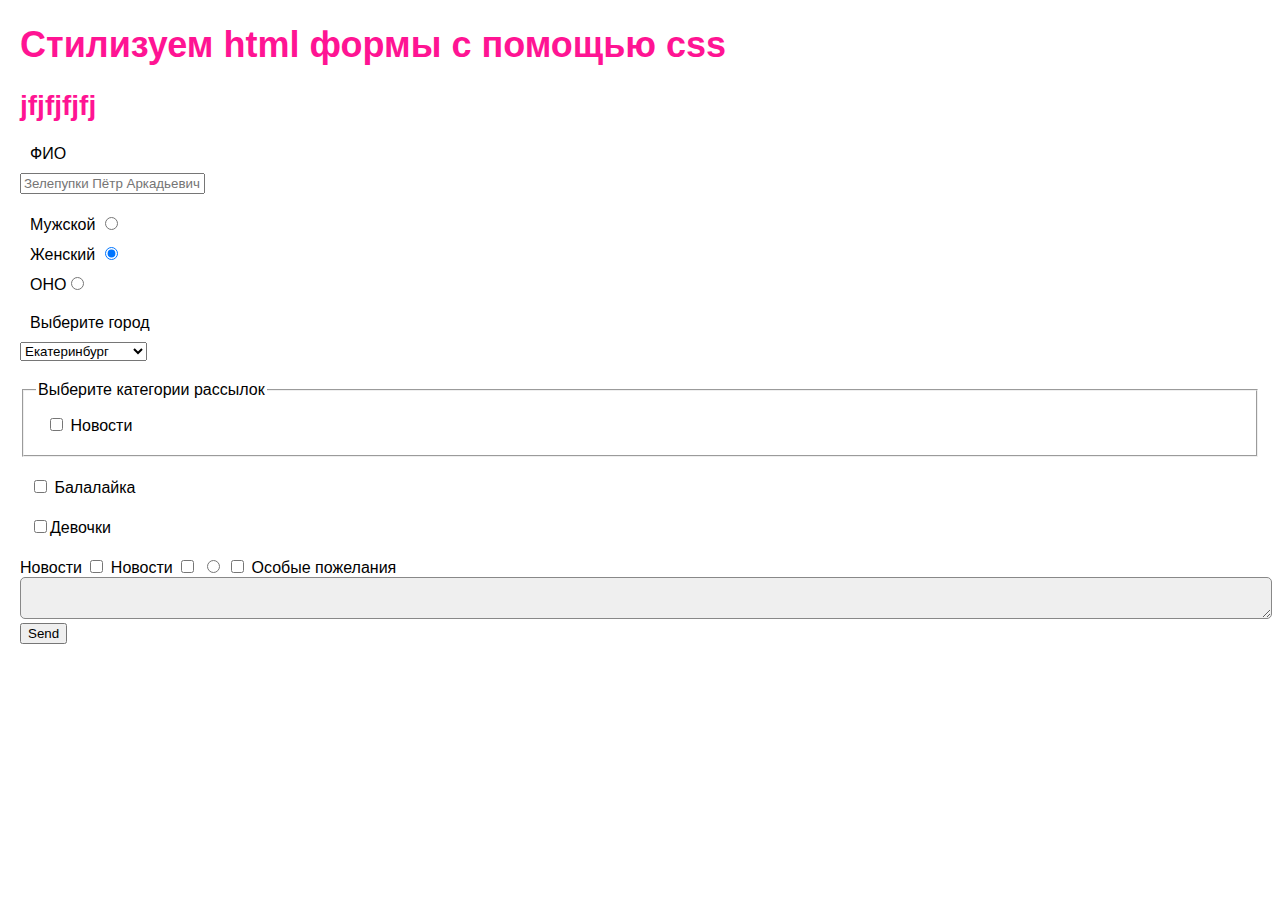
<file: index.html>
<!DOCTYPE html>
<html lang="en">
<head>
    <meta charset="UTF-8">
    <link rel="stylesheet" href="css/style.css">
    <title>HTML-формы</title>
</head>

<body>
    <h1>Стилизуем html формы с помощью css</h1>
    <h2>jfjfjfjfj</h2>
    <form method="post">
        <div class="form-row">
            <label for="fio">ФИО</label>
            <input id="fio" type="text" placeholder="Зелепупки Пётр Аркадьевич" name="fio">
        </div>
        <div class="form-row">
            <label>
                Мужской
                <input type="radio" name="sex" value="0">
            </label>

            <label>
                Женский <input type="radio" name="sex" value="1" checked>
            </label>
                    <label>
                ОНО<input type="radio" name="sex" value="2">
            </label>

        </div>
        <div class="form-row">
            <label for="city">Выберите город</label>
            <select name="city" id="city">
                <option value="1">Санкт-Петербург</option>
                <option value="1">Москва</option>
                <option value="1" selected>Екатеринбург</option>

            </select>
        </div>
        <div class="form-row">
            <fieldset>
                <legend>Выберите категории рассылок</legend>
                <ul>
                    <li>
                        <label>
                                    <input type="checkbox" name="sections[]"> Новости
                                </label>
                </div>
                <div class="form-row">
                                               <label>
                                <input type="checkbox" name="sections[]"> Балалайка
                            </label>

                </div>
                <div class="form-row">
                    <label>
                        <input type="checkbox" name="sections[]">Девочки</label> </div>
        </form>
    </ul>


            </fieldset>


             </label> Новости <input type="checkbox" name="sections[]"> Новости </label>

             <input type="checkbox" name="sections[]">
         </div>

        <input type="radio">
            <input type="checkbox">

        <label for="comment">Особые пожелания</label>
        <textarea name="comment" id="comment"></textarea>

        <input type="submit" value="Send">
    </form>
</body>
</html>
</file>
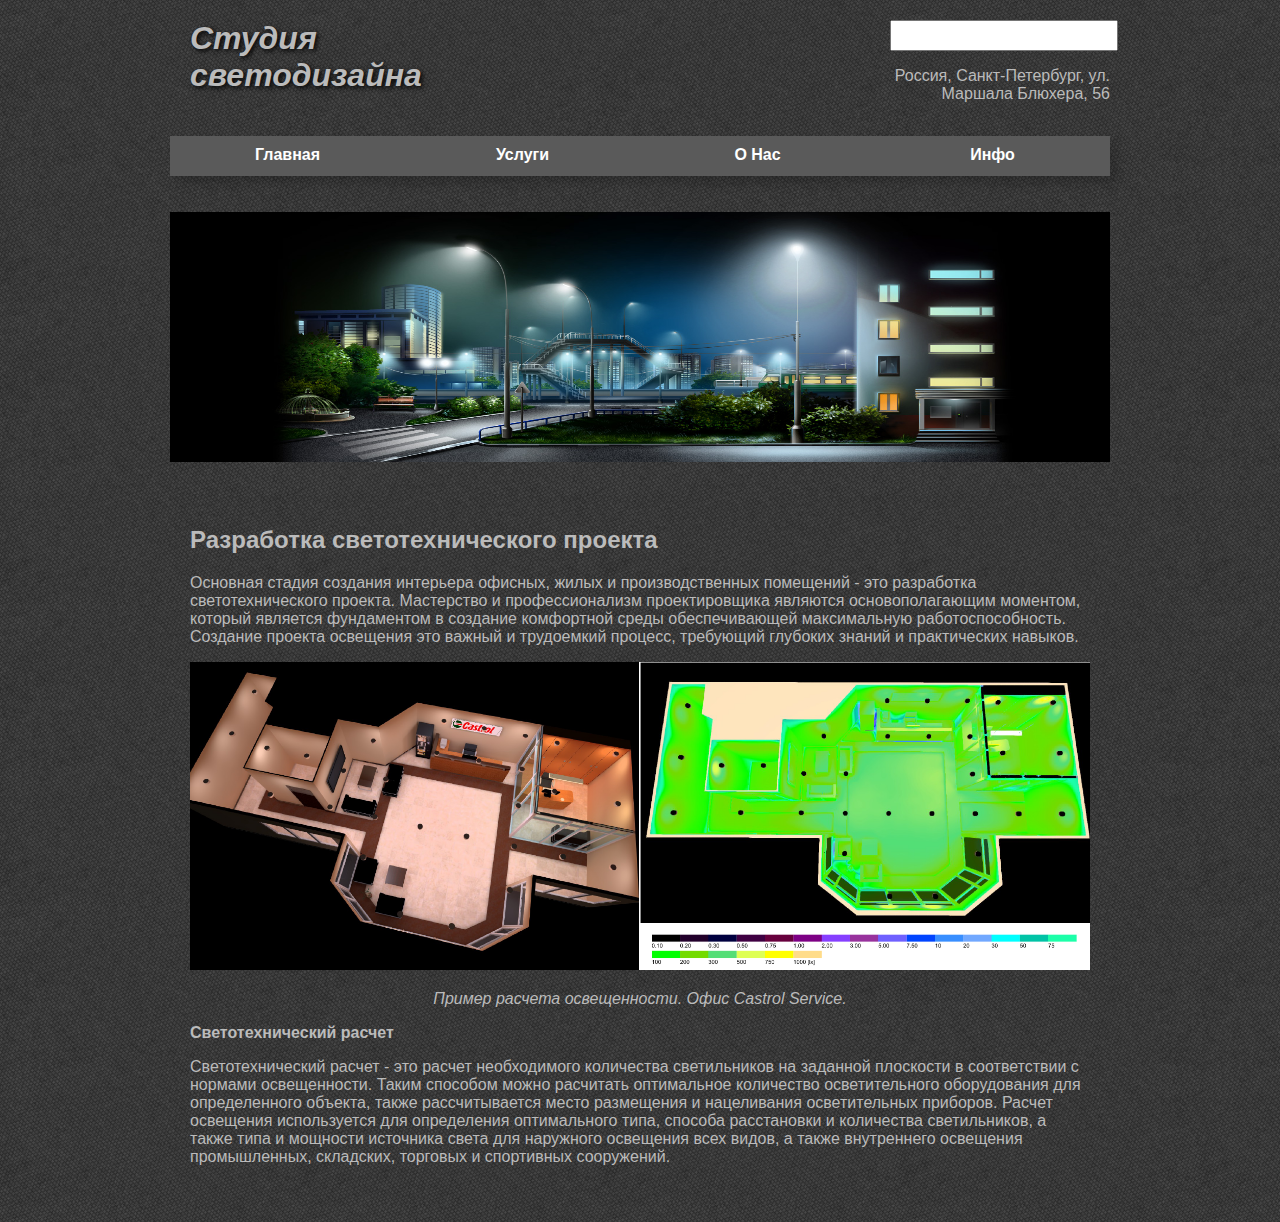
<file: DZ 1 2/index.html>
<!DOCTYPE html>
<html lang="ru">
   <head>
        <meta charset="UTF-8">
       <link rel="stylesheet" href="styles/styles2.css">
    <title>Проектирование освещения</title>

   </head>
   <body>
   <div class="container">
   <header>
           <div class="row">
               <div class="name col-3"><a href="index.html">Студия<br>светодизайна</a></div>
               <div class="search col-3 offset-6">
                   <input type="search">
                   <p>Россия, Санкт-Петербург, ул. Маршала Блюхера, 56</p>
               </div>
           </div>
   </header>
            <div class="row">
                <nav>
				<ul class="menu col-12">
                    <li><a href="index.html">Главная</a></li>
                    <li><a href="uslugi.html">Услуги</a>
                        <ul class="submenu">
                            <li><a href="uslugi.html">Что мы можем</a></li>
                            <li><a href="form.html">Заказать расчет</a></li>
                            <li><a href="oplata.html">Оплата и доставка</a></li>
                        </ul>
                    </li>
                    <li><a href="">О Нас</a>
                        <ul class="submenu">
                            <li><a href="">Наши работы</a></li>
                            <li><a href="obr_sv.html">Обратная связь</a></li>
                            <li><a href="contacts.html">Контакты</a></li>
                        </ul>
                    </li>
                    <li><a href="contacts.html">Инфо</a>
                        <ul class="submenu">
                            <li><a href="">Производители</a></li>
                            <li><a href="">Полезная информация</a></li>
                        </ul>
                    </li>
                <!-- <table class="menu col-12">
                    <tr>
                        <th><a href="index.html">Главная</a></th>
                        <th><a href="uslugi.html">Услуги</a></th>
                        <th><a href="form.html">Заказать расчет</a></th>
                        <th><a href="contacts.html">Контакты</a></th>
                    </tr>
                </table> -->
                </ul>
                </nav>
            </div>
            <div class="row">
                <div class="banner col-12">
                    <img src="Images/bg-5.jpg">
                    </div>
                </div>
            <div class="row">

                <div class="text col-12">
                    <h2>Разработка светотехнического проекта</h2>
                    <p>
                        Основная стадия создания интерьера офисных, жилых и производственных помещений - это разработка светотехнического проекта.
                        Мастерство и профессионализм проектировщика являются основополагающим моментом, который является фундаментом в создание
                        комфортной среды обеспечивающей максимальную работоспособность. Создание проекта освещения это важный и трудоемкий процесс,
                        требующий глубоких знаний и практических навыков. </p>

                    <img src="Images/Пример.png" alt="Example" width="100%">

                    <p align="center"><i>Пример расчета освещенности.
                        Офис Castrol Service.</i></p>

                    <p><b>Светотехнический расчет</b></p>

                    <p>Светотехнический расчет - это расчет необходимого количества светильников на заданной плоскости в соответствии с нормами
                        освещенности. Таким способом можно расчитать оптимальное количество осветительного оборудования для определенного объекта,
                        также рассчитывается место размещения и нацеливания осветительных приборов.
                        Расчет освещения используется для определения оптимального типа, способа расстановки и количества светильников, а также типа
                        и мощности источника света для наружного освещения всех видов, а также внутреннего освещения промышленных, складских, торговых
                        и спортивных сооружений.</p>
                </div>
            </div>
        </div>
    </body>
</html>
</file>
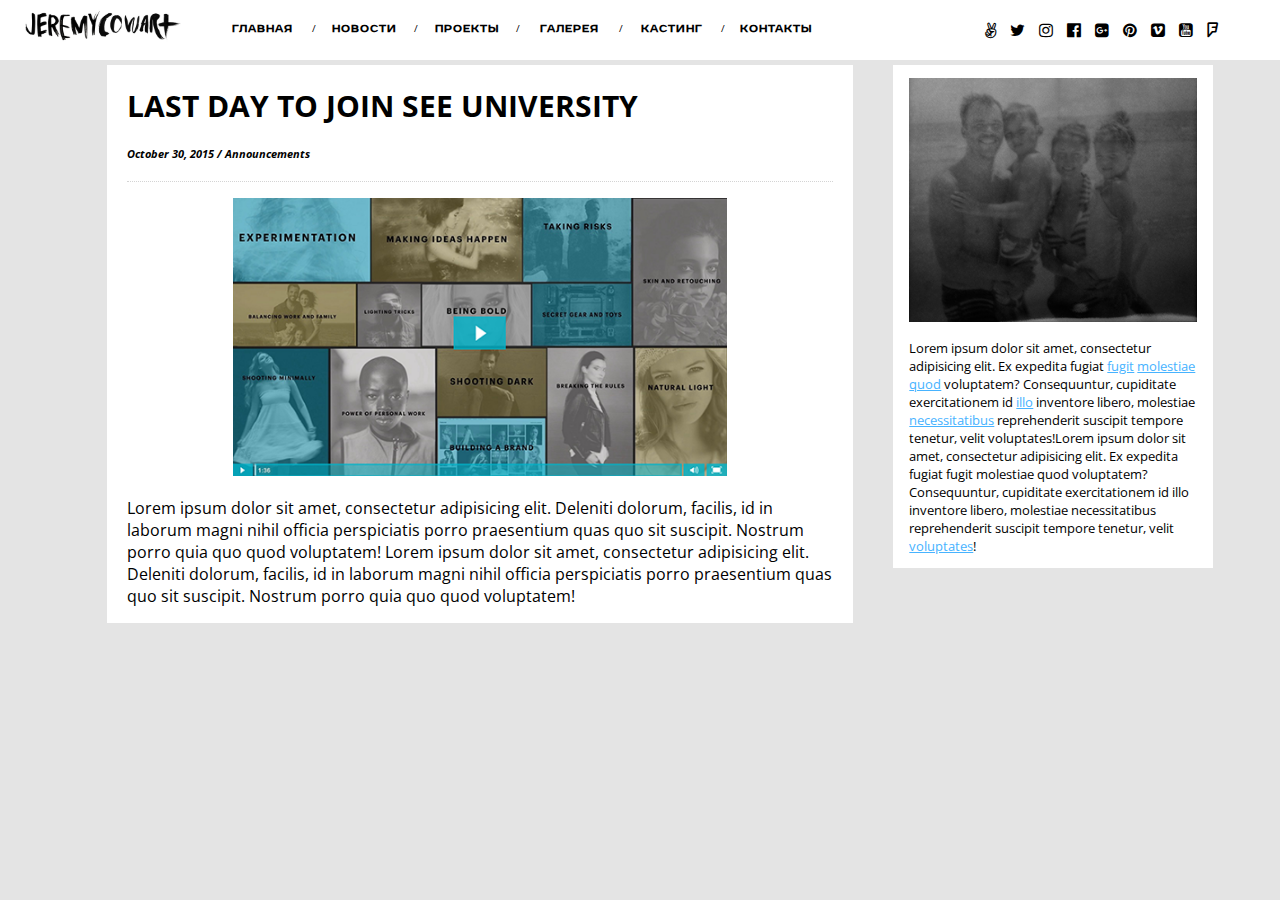
<file: Контроха/index.html>
<!DOCTYPE html>
<html lang="en">
<head>
    <meta charset="UTF-8">
    <link rel="stylesheet" href="styles/style.css">
    <title>Новости</title>
</head>
<body>
    <div class="container">
        <header>
            <div class="row">
                <div class="logo col-2">
                    <img src="img/cowart.jpg">
                </div>
                <nav>

                    <ul class="menu col-6">
                        <li><a href="">Главная</a></li>
                        <li><a href="">Новости</a></li>
                        <li><a href="">Проекты</a></li>
                        <li><a href="">Галерея</a></li>
                        <li><a href="">Кастинг</a></li>
                        <li><a href="">Контакты</a></li>
                    </ul>

                </nav>
            <div class="icons col-3">
                <a href=""><i class="fa fa-angellist"></i></a>
                <a href=""><i class="fa fa-twitter"></i></a>
                <a href=""><i class="fa fa-instagram"></i></a>
                <a href=""><i class="fa fa-facebook-official"></i></a>
                <a href=""><i class="fa fa-google-plus-square"></i></a>
                <a href=""><i class="fa fa-pinterest"></i></a>
                <a href=""><i class="fa fa-vimeo-square"></i></a>
                <a href=""><i class="fa fa-youtube-square"></i></a>
                <a href=""><i class="fa fa-foursquare"></i></a>
            </div>
            </div>
        </header>
        <div class="row">
            <div class="text col-7 offset-1">
                <h1>LAST DAY TO JOIN SEE UNIVERSITY</h1>
                <h6>October 30, 2015 / Announcements</h6>
                <p class="center">
                    <img src="img/6A0ieupvyJcW8EpodL_tkux2Ex2zn7Dd96jMsMrxcR0.png">
                </p>

                    Lorem ipsum dolor sit amet, consectetur adipisicing elit. Deleniti dolorum,
                    facilis, id in laborum magni nihil officia perspiciatis porro 
                    praesentium quas quo sit suscipit. Nostrum porro quia quo quod 
                    voluptatem! Lorem ipsum dolor sit amet, consectetur adipisicing elit. Deleniti dolorum,
                    facilis, id in laborum magni nihil officia perspiciatis porro
                    praesentium quas quo sit suscipit. Nostrum porro quia quo quod
                    voluptatem!
                </p>
                </div>
            <div class="sidebar col-3">
                <p>
                    <img src="img/art.jpg" alt="Какие-то люди">
                </p>
                <p>Lorem ipsum dolor sit amet, consectetur adipisicing elit.
                    Ex expedita fugiat <a href="">fugit</a> <a href="">molestiae</a> <a href="">quod</a> voluptatem?
                    Consequuntur, cupiditate exercitationem id <a href="">illo</a> inventore
                    libero, molestiae <a href="">necessitatibus</a> reprehenderit suscipit
                    tempore tenetur, velit voluptates!Lorem ipsum dolor sit amet, consectetur adipisicing elit.
                    Ex expedita fugiat fugit molestiae quod voluptatem?
                    Consequuntur, cupiditate exercitationem id illo inventore
                    libero, molestiae necessitatibus reprehenderit suscipit
                    tempore tenetur, velit <a href="">voluptates</a>!</p>

            </div>
        </div>
    </div>
</body>

</html>
</file>
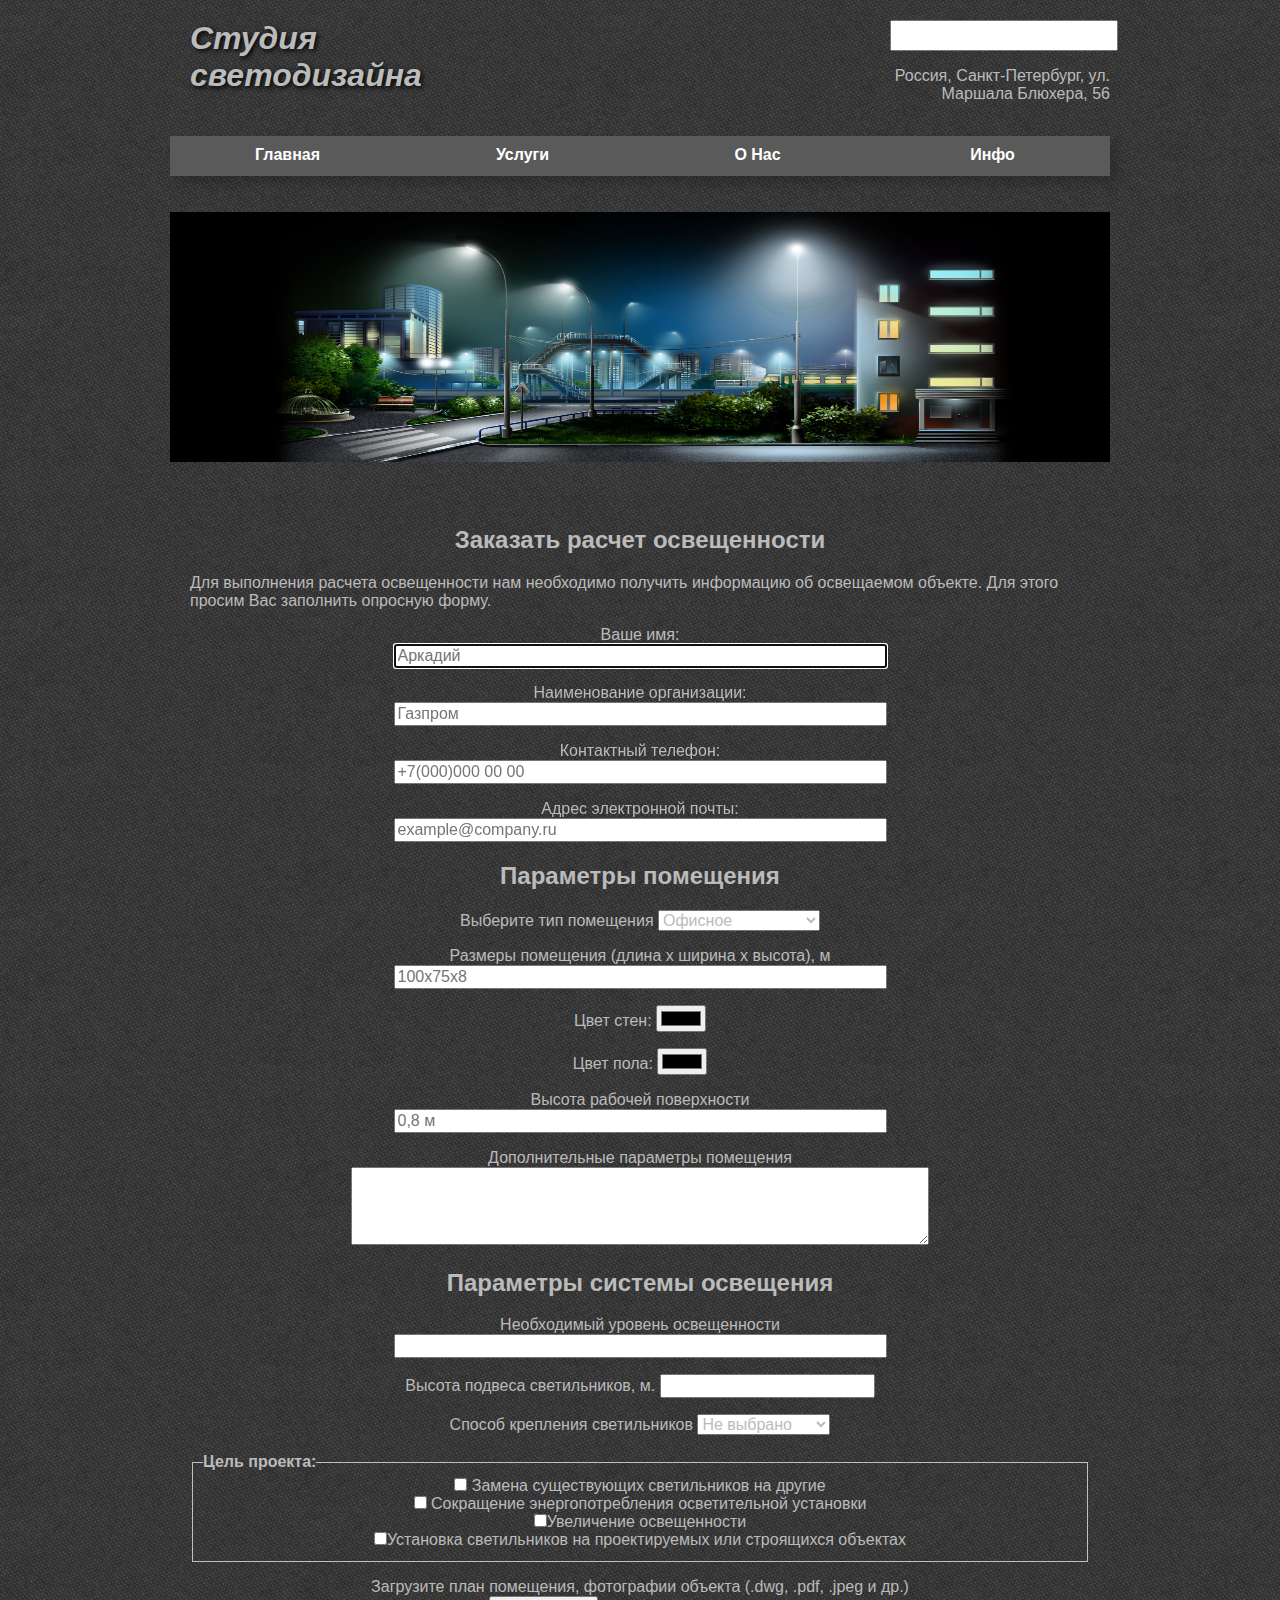
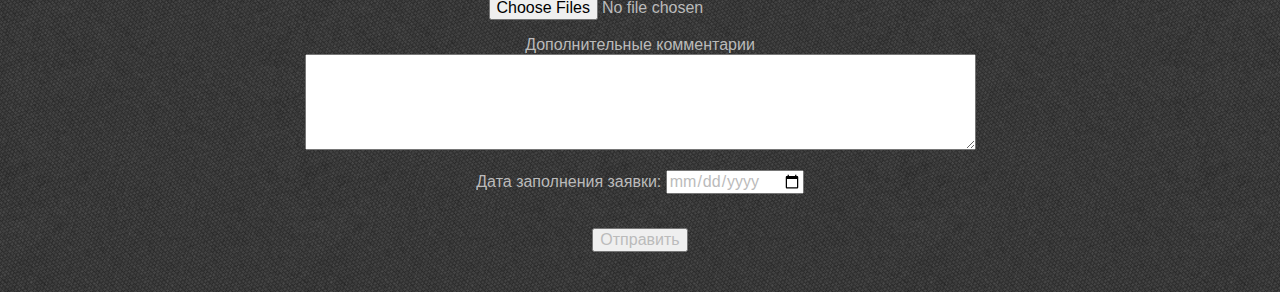
<file: DZ 1 2/form.html>
<!DOCTYPE html>
<html lang="ru">
<head>
    <meta charset="UTF-8">
    <link rel="stylesheet" href="styles/styles2.css">
    <title>Заказать расчет</title>

</head>
<body>
<div class="container">
    <header>
        <div class="row">
            <div class="name col-3"><a href="index.html">Студия<br>светодизайна</a></div>
            <div class="search col-3 offset-6">
                <input type="search">
                <p>Россия, Санкт-Петербург, ул. Маршала Блюхера, 56</p>
            </div>
        </div>
    </header>
    <div class="row">
        <nav>
            <ul class="menu col-12">
                <li><a href="index.html">Главная</a></li>
                <li><a href="uslugi.html">Услуги</a>
                    <ul class="submenu">
                        <li><a href="uslugi.html">Что мы можем</a></li>
                        <li><a href="form.html">Заказать расчет</a></li>
                        <li><a href="oplata.html">Оплата и доставка</a></li>
                    </ul>
                </li>
                <li><a href="">О Нас</a>
                    <ul class="submenu">
                        <li><a href="">Наши работы</a></li>
                        <li><a href="obr_sv.html">Обратная связь</a></li>
                        <li><a href="contacts.html">Контакты</a></li>
                    </ul>
                </li>
                <li><a href="contacts.html">Инфо</a>
                    <ul class="submenu">
                        <li><a href="">Производители</a></li>
                        <li><a href="">Полезная информация</a></li>
                    </ul>
                </li>
                <!-- <table class="menu col-12">
                    <tr>
                        <th><a href="index.html">Главная</a></th>
                        <th><a href="uslugi.html">Услуги</a></th>
                        <th><a href="form.html">Заказать расчет</a></th>
                        <th><a href="contacts.html">Контакты</a></th>
                    </tr>
                </table> -->
            </ul>
        </nav>
    </div>
    <div class="row">
        <div class="banner col-12">
            <img src="Images/bg-5.jpg">
        </div>
    </div>
        <div class="row">

            <div class="text col-12">
                <h2 align="center">Заказать расчет освещенности</h2>
                <p>Для выполнения расчета освещенности нам необходимо получить информацию об освещаемом объекте. Для этого просим Вас
                    заполнить опросную форму.</p>
                <form method="post">
                    <div align="center">
                        <p>Ваше имя:<br>
                            <input type="text" placeholder="Аркадий" size="50" autofocus> </p>

                        <p>Наименование организации:<br>
                            <input type="text" placeholder="Газпром" size="50"> </p>

                        <p>Контактный телефон:<br>
                            <input type="text" placeholder="+7(000)000 00 00" size="50"> </p>

                        <p>Адрес электронной почты:<br>
                            <input type="email" placeholder="example@company.ru" size="50"> </p>
                    </div>
                    <div align="center">
                        <h2>Параметры помещения</h2>
                        <label for="box">Выберите тип помещения</label>
                        <select name="box" id="box">
                            <option value="1" selected>Офисное</option>
                            <option value="2">Торговое</option>
                            <option value="3">Производственное</option>
                            <option value="4">Жилое</option>
                            <option value="5">Спортивное</option>
                            <option value="6">Складское</option>
                        </select>
                    </div>
                    <div align="center">
                        <p>Размеры помещения (длина х ширина х высота), м<br>
                            <input type="text" placeholder="100х75х8" size="50"> </p>
                        <p>Цвет стен:
                        <input type="color"></p>
                        <p>Цвет пола:
                        <input type="color"></p>
                        <p>Высота рабочей поверхности<br>
                            <input type="text" placeholder="0,8 м" size="50"> </p>
                        <p>Дополнительные параметры помещения<br>
                            <textarea name="comment" cols="60" rows="4"></textarea><br>
                        <h2>Параметры системы освещения</h2>
                        <p>Необходимый уровень освещенности<br>
                            <input type="text" size="50"> </p>
                        <p>Высота подвеса светильников, м.
                            <input type="number"> </p>
                        <label for="kak">Способ крепления светильников</label>
                        <select name="kak" id="kak">
                            <option value="0" disabled selected>Не выбрано</option>
                            <option value="1" >Встраиваемый</option>
                            <option value="2">Накладной</option>
                            <option value="3">Подвесной</option>
                            <option value="4">Консольный</option>
                            <option value="5">Настенный</option>
                            <option value="6">Трековый</option>
                            <option value="6">Напольный</option>
                        </select>
                    </div><br>
                    <div align="center">

                       <fieldset> <legend><b>Цель проекта:</b></legend>
                        <label>
                            <input type="checkbox" name="sections[]"> Замена существующих светильников на другие
                        </label><br>
                        <label>
                            <input type="checkbox" name="sections[]"> Сокращение энергопотребления осветительной установки
                        </label><br>
                        <label>
                            <input type="checkbox" name="sections[]">Увеличение освещенности
                        </label><br>
                        <label>
                            <input type="checkbox" name="sections[]">Установка светильников на проектируемых или строящихся объектах
                        </label><br></fieldset>
                    </div>
                    <div align="center">
                        <p>Загрузите план помещения, фотографии объекта (.dwg, .pdf, .jpeg и др.)<br>
                            <input type="file" multiple>
                        </p>

                    </div>
                    <div align="center">
                        <p>Дополнительные комментарии<br>
                            <textarea name="comment" cols="70" rows="5"></textarea></p>
                        <p>Дата заполнения заявки:
                        <input type="date"></p><br>
                        <input type="submit" value="Отправить">
                    </div>
                </form>
            </div>
        </div>
    </div>
    </body>
</html>
</file>
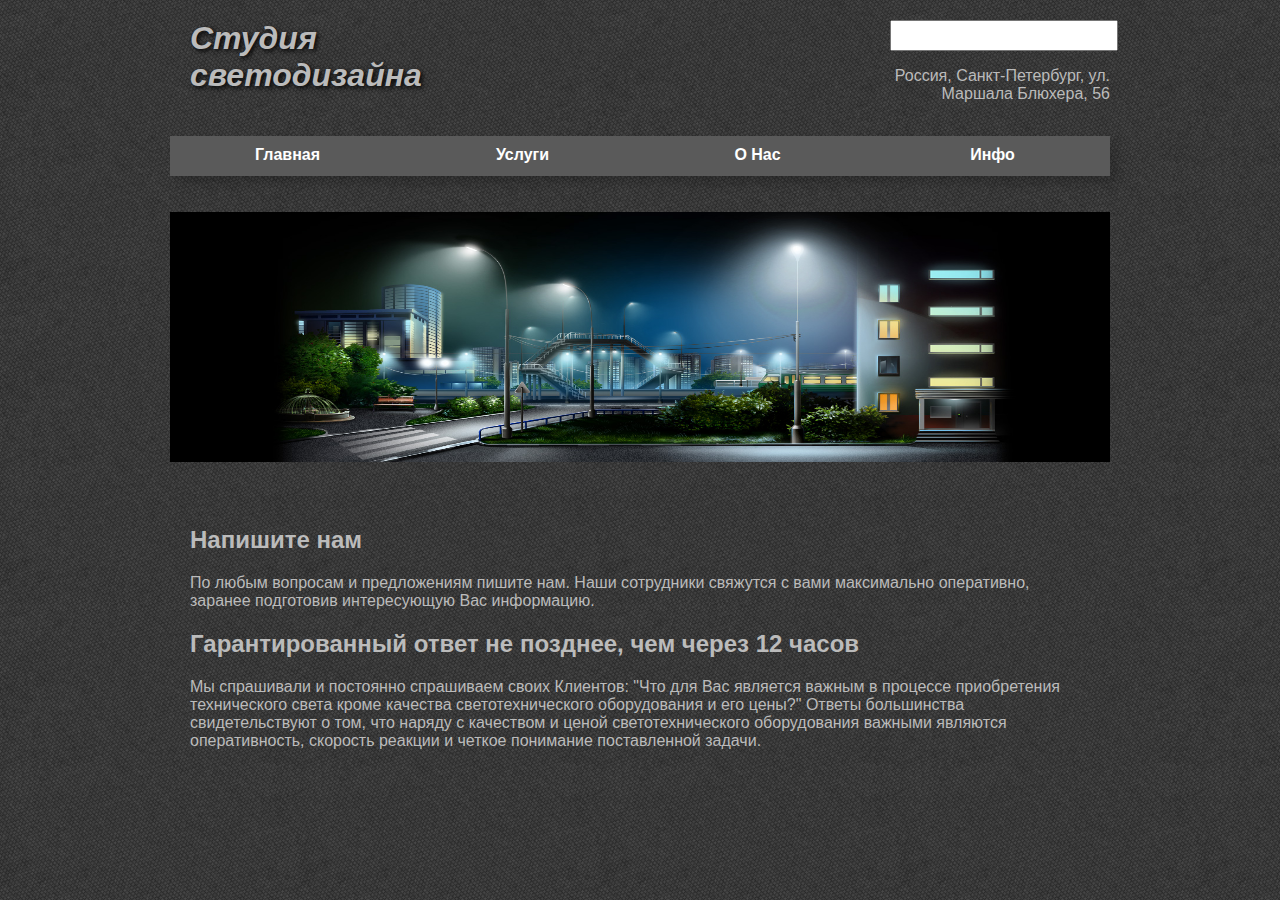
<file: DZ 1 2/obr_sv.html>
<!DOCTYPE html>
<html lang="ru">
<head>
    <meta charset="UTF-8">
    <link rel="stylesheet" href="styles/styles2.css">
    <title>Обратная связь</title>

</head>
<body>
<div class="container">
    <header>
        <div class="row">
            <div class="name col-3"><a href="index.html">Студия<br>светодизайна</a></div>
            <div class="search col-3 offset-6">
                <input type="search">
                <p>Россия, Санкт-Петербург, ул. Маршала Блюхера, 56</p>
            </div>
        </div>
    </header>
    <div class="row">
        <nav>
            <ul class="menu col-12">
                <li><a href="index.html">Главная</a></li>
                <li><a href="uslugi.html">Услуги</a>
                    <ul class="submenu">
                        <li><a href="uslugi.html">Что мы можем</a></li>
                        <li><a href="form.html">Заказать расчет</a></li>
                        <li><a href="oplata.html">Оплата и доставка</a></li>
                    </ul>
                </li>
                <li><a href="">О Нас</a>
                    <ul class="submenu">
                        <li><a href="">Наши работы</a></li>
                        <li><a href="obr_sv.html">Обратная связь</a></li>
                        <li><a href="contacts.html">Контакты</a></li>
                    </ul>
                </li>
                <li><a href="contacts.html">Инфо</a>
                    <ul class="submenu">
                        <li><a href="">Производители</a></li>
                        <li><a href="">Полезная информация</a></li>
                    </ul>
                </li>
                <!-- <table class="menu col-12">
                    <tr>
                        <th><a href="index.html">Главная</a></th>
                        <th><a href="uslugi.html">Услуги</a></th>
                        <th><a href="form.html">Заказать расчет</a></th>
                        <th><a href="contacts.html">Контакты</a></th>
                    </tr>
                </table> -->
            </ul>
        </nav>
    </div>
    <div class="row">
        <div class="banner col-12">
            <img src="Images/bg-5.jpg">
        </div>
    </div>
    <div class="row">

        <div class="text col-12">
            <h2>Напишите нам</h2>
            <p>
                По любым вопросам и предложениям пишите нам.
                Наши сотрудники свяжутся с вами максимально оперативно,
                заранее подготовив интересующую Вас информацию.</p>


            <h2>Гарантированный ответ не позднее, чем через 12 часов</h2>
            <p>
                Мы спрашивали и постоянно спрашиваем своих Клиентов:
                "Что для Вас является важным в процессе приобретения
                технического света кроме качества светотехнического
                оборудования и его цены?" Ответы большинства свидетельствуют
                о том, что наряду с качеством и ценой светотехнического
                оборудования важными являются оперативность, скорость реакции
                и четкое понимание поставленной задачи.
            </p>

        </div>
    </div>
</div>
</body>
</html>
</file>
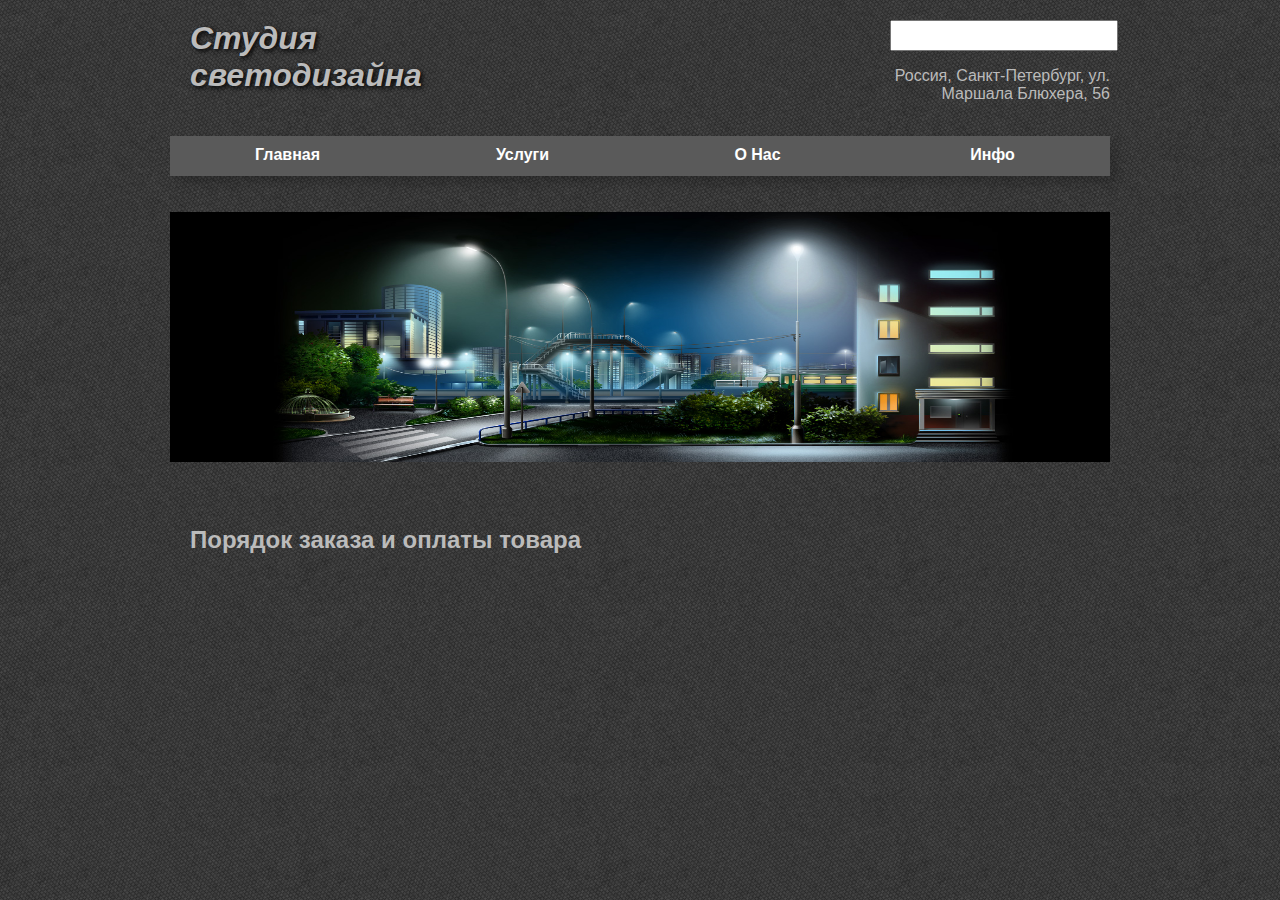
<file: DZ 1 2/oplata.html>
<!DOCTYPE html>
<html lang="ru">
<head>
    <meta charset="UTF-8">
    <link rel="stylesheet" href="styles/styles2.css">
    <title>Оплата и доставка</title>

</head>
<body>
<div class="container">
<header>
    <div class="row">
        <div class="name col-3"><a href="index.html">Студия<br>светодизайна</a></div>
        <div class="search col-3 offset-6">
            <input type="search">
            <p>Россия, Санкт-Петербург, ул. Маршала Блюхера, 56</p>
        </div>
    </div>
</header>
<div class="row">
    <nav>
        <ul class="menu col-12">
            <li><a href="index.html">Главная</a></li>
            <li><a href="uslugi.html">Услуги</a>
                <ul class="submenu">
                    <li><a href="uslugi.html">Что мы можем</a></li>
                    <li><a href="form.html">Заказать расчет</a></li>
                    <li><a href="oplata.html">Оплата и доставка</a></li>
                </ul>
            </li>
            <li><a href="">О Нас</a>
                <ul class="submenu">
                    <li><a href="">Наши работы</a></li>
                    <li><a href="obr_sv.html">Обратная связь</a></li>
                    <li><a href="contacts.html">Контакты</a></li>
                </ul>
            </li>
            <li><a href="contacts.html">Инфо</a>
                <ul class="submenu">
                    <li><a href="">Производители</a></li>
                    <li><a href="">Полезная информация</a></li>
                </ul>
            </li>
            <!-- <table class="menu col-12">
                <tr>
                    <th><a href="index.html">Главная</a></th>
                    <th><a href="uslugi.html">Услуги</a></th>
                    <th><a href="form.html">Заказать расчет</a></th>
                    <th><a href="contacts.html">Контакты</a></th>
                </tr>
            </table> -->
        </ul>
    </nav>
</div>
        <div class="row">
            <div class="banner col-12">
                <img src="Images/bg-5.jpg">
            </div>
        </div>
    <div class="row">
        <div class="text col-12">
            <h2>Порядок заказа и оплаты товара</h2>


        </div>
    </div>
</div>
</body>
</html>
</file>
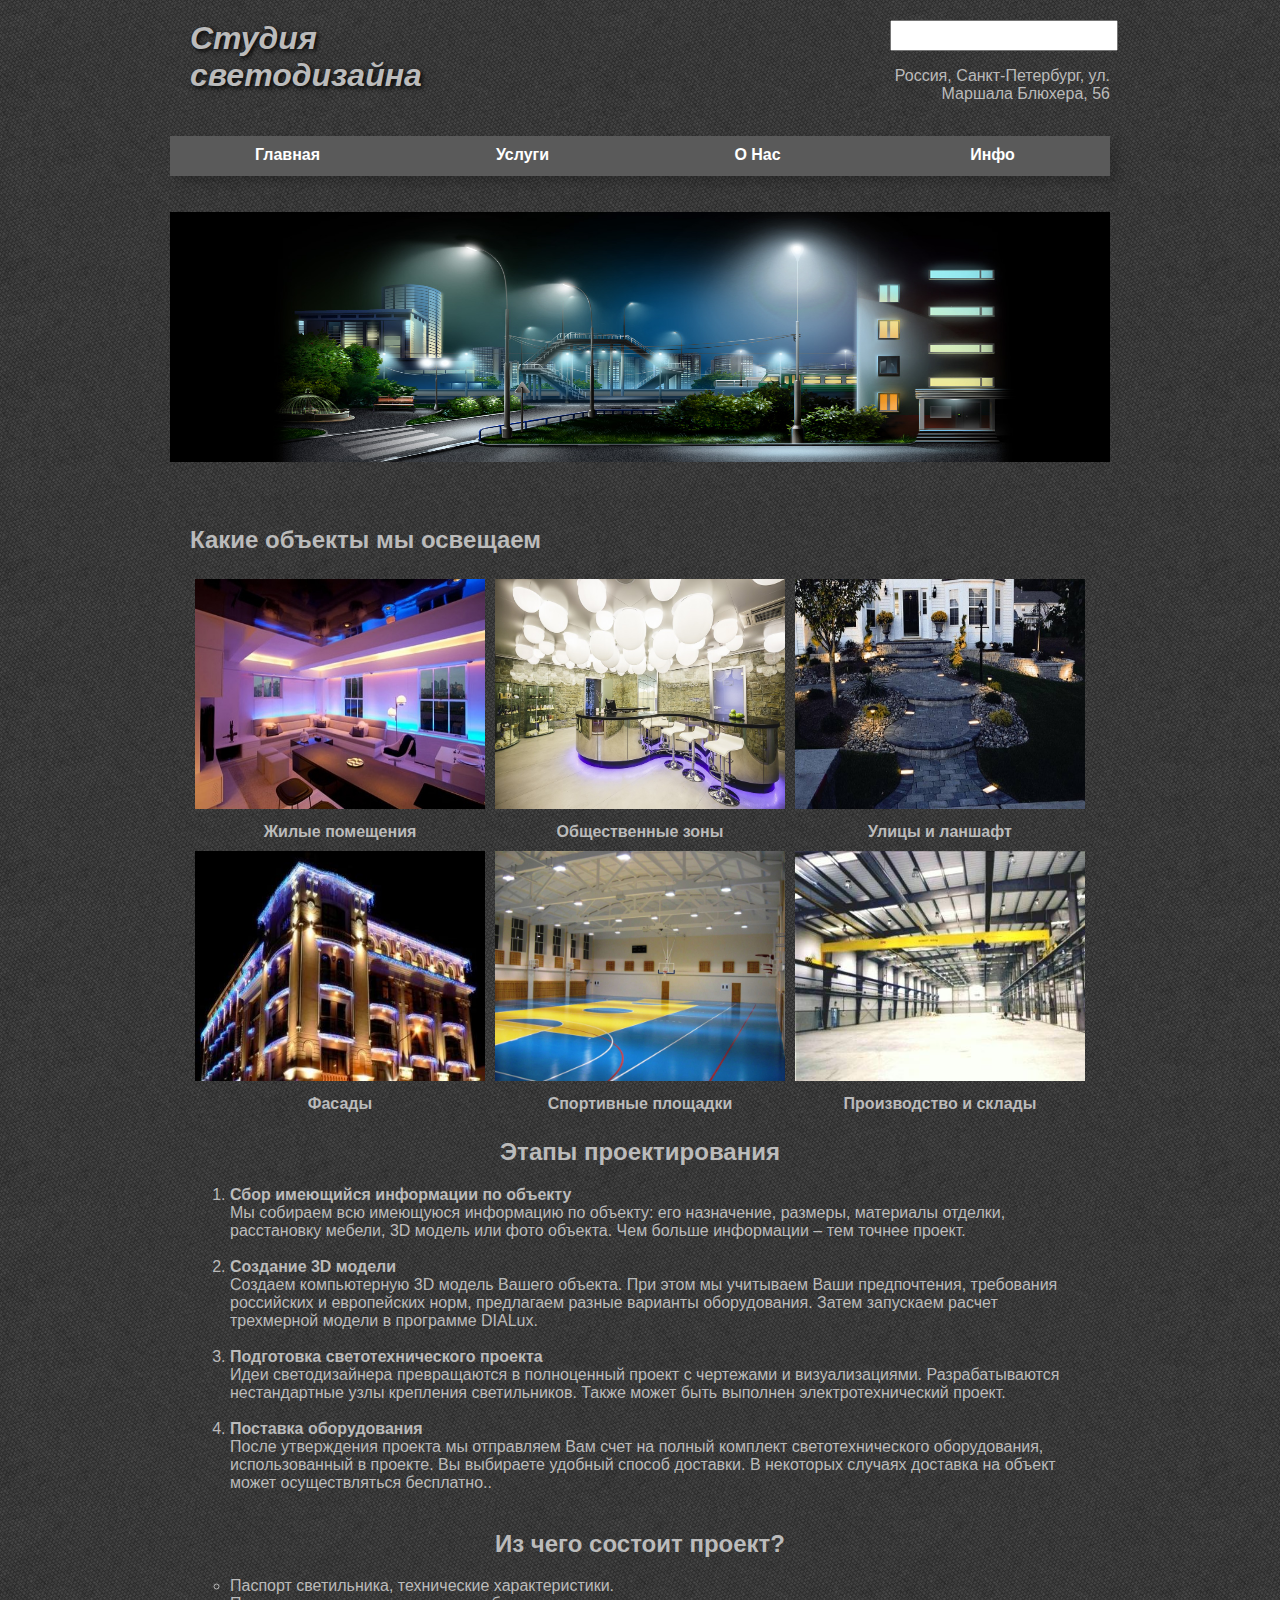
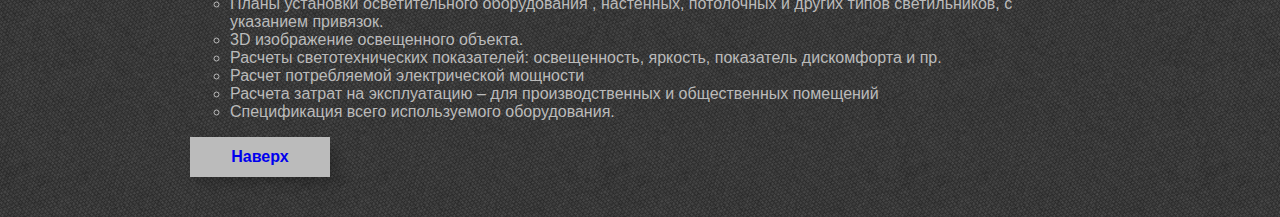
<file: DZ 1 2/uslugi.html>
<!DOCTYPE html>
<html lang="ru">
<head>
    <meta charset="UTF-8">
    <link rel="stylesheet" href="styles/styles2.css">
    <title>Услуги</title>

</head>
<body>
<div class="container">
    <header>
        <div class="row">
            <div class="name col-3"><a href="index.html">Студия<br>светодизайна</a></div>
            <div class="search col-3 offset-6">
                <input type="search">
                <p>Россия, Санкт-Петербург, ул. Маршала Блюхера, 56</p>
            </div>
        </div>
    </header>
    <div class="row">
        <nav>
            <ul class="menu col-12">
                <li><a href="index.html">Главная</a></li>
                <li><a href="uslugi.html">Услуги</a>
                    <ul class="submenu">
                        <li><a href="uslugi.html">Что мы можем</a></li>
                        <li><a href="form.html">Заказать расчет</a></li>
                        <li><a href="oplata.html">Оплата и доставка</a></li>
                    </ul>
                </li>
                <li><a href="">О Нас</a>
                    <ul class="submenu">
                        <li><a href="">Наши работы</a></li>
                        <li><a href="obr_sv.html">Обратная связь</a></li>
                        <li><a href="contacts.html">Контакты</a></li>
                    </ul>
                </li>
                <li><a href="contacts.html">Инфо</a>
                    <ul class="submenu">
                        <li><a href="">Производители</a></li>
                        <li><a href="">Полезная информация</a></li>
                    </ul>
                </li>
                <!-- <table class="menu col-12">
                    <tr>
                        <th><a href="index.html">Главная</a></th>
                        <th><a href="uslugi.html">Услуги</a></th>
                        <th><a href="form.html">Заказать расчет</a></th>
                        <th><a href="contacts.html">Контакты</a></th>
                    </tr>
                </table> -->
            </ul>
        </nav>
    </div>
    <div class="row">
        <div class="banner col-12">
            <img src="Images/bg-5.jpg">
        </div>
    </div>
    <div class="row">
            <div class="text col-12">
                <h2>Какие объекты мы освещаем</h2>
                <table>
                    <tr>
                        <th><img src="Images/1.jpg" alt="Внутреннее освещение"></th>
                        <th><img src="Images/2.jpg" alt="Общественные зоны"></th>
                        <th><img src="Images/3.jpg" alt="Улицы"></th>
                    </tr>
                    <tr>
                        <th>Жилые помещения</th>
                        <th>Общественные зоны</th>
                        <th>Улицы и ланшафт</th>
                    </tr>
                    <tr>
                        <th><img src="Images/4.jpg" alt="Фасад"></th>
                        <th><img src="Images/5.jpg" alt="Спорзал"></th>
                        <th><img src="Images/6.jpg" alt="Производство"></th>
                    </tr>
                    <tr>
                        <th>Фасады</th>
                        <th>Спортивные площадки</th>
                        <th>Производство и склады</th>
                    </tr>
                </table>
                <h2 align="center">Этапы проектирования</h2>
                <ol>
                    <li><b>Сбор имеющийся информации по объекту</b><br>
                        Мы собираем всю имеющуюся информацию по объекту: его назначение, размеры, материалы отделки, расстановку мебели,
                        3D модель или фото объекта. Чем больше информации – тем точнее проект.</li><br>
                    <li><b>Создание 3D модели</b><br>
                        Создаем компьютерную 3D модель Вашего объекта. При этом мы учитываем Ваши предпочтения, требования российских и
                        европейских норм, предлагаем разные варианты оборудования. Затем запускаем расчет трехмерной модели в программе
                        DIALux.</li><br>
                    <li><b>Подготовка светотехнического проекта</b><br>
                        Идеи светодизайнера превращаются в полноценный проект с чертежами и визуализациями. Разрабатываются нестандартные
                        узлы крепления светильников. Также может быть выполнен электротехнический проект.</li><br>
                    <li><b>Поставка оборудования</b><br>
                        После утверждения проекта мы отправляем Вам счет на полный комплект светотехнического оборудования, использованный
                        в проекте. Вы выбираете удобный способ доставки. В некоторых случаях доставка на объект может осуществляться
                        бесплатно..</li><br>
                </ol>
                <h2 align="center">Из чего состоит проект?</h2>
                <ul type="circle">
                    <li>Паспорт светильника, технические характеристики.</li>
                    <li>Планы установки осветительного оборудования , настенных, потолочных и других типов светильников,
                        с указанием привязок.</li>
                    <li>3D изображение освещенного объекта.</li>
                    <li>Расчеты светотехнических показателей: освещенность, яркость, показатель дискомфорта и пр.</li>
                    <li>Расчет потребляемой электрической мощности</li>
                    <li>Расчета затрат на эксплуатацию – для производственных и общественных помещений</li>
                    <li>Спецификация всего используемого оборудования.</li>
                </ul>
                <table class="bottom">
                    <tr>
                        <th>
                            <a href="#top">Наверх</a>
                        </th>
                    </tr>
                </table>
            </div>
        </div>

</body>
</html>
</file>
<file: css/style.css>
@import url;

body {
    font-family: 'Source Sans Pro', sans-serif;;
    margin: 20px;
}

h1,h2 {
    font-family: font-family: 'Montserrat', sans-serif;
    color: deeppink;
}
h1 {
    font-size: 36px;
}
h2 {
    font-size: 28px;
}

ul {
    list-style: none;
    margin: 0;
    padding: 0;
}
.form-row {
    margin: 20px 0;
}

.form-row label {
    display: block;
    margin: 10px;
    /*margin - отступ между тестом и рамкой ввода в блоке label*/
}

textarea

.form-row input, textarea {
    background: #efefef;
    border: 1px solid #888;
    border-radius: 5px;
    padding: 5px;
    width: 100%;
}

.form-row [type=radio]
.form-row [type=checkbox]
{
    width: auto;
}

/*h1#content.header-1  - очень плохое описание стиля. очень много указаний в селекторе, он будет работать очень медленно*/
</file>
<file: DZ 1 2/styles/styles2.css>
@import "Grid.css";
@import "normalize.css";

body{
    background: url(../Images/irongrip.png);
    color: #bbb;
    font-family: "Calibri Light", Arial, sans-serif;
}

header {
    margin: 0;
    padding: 0;
    height: 120px;
}
.name {
     display: block;
     font-size: 2em;
     font-style: italic;
     font-weight: bold;
     text-align: left;
     padding-top: 0;
     margin: 20px;

    text-shadow: 2px 2px 5px black;
 }
.name a {
    text-decoration: none;
    color: #bbb;
}
.search {
     display: block;

   }

.search input {
   height: 25px;
     width: 100%;
    margin-top: 20px;
 }
.search p {
    float: right;
    height: 0.7em;
    text-align: right;
}

.banner {
    display: block;

}
.banner img{
    width: 940px;
    height: 250px;
    margin-top: 0;
}

.sidebar ul {
    padding: 0;
    margin: 0;
    box-shadow: 5px 5px 10px rgba(0, 0, 0, 0.2);
}

.sidebar ul li {
    text-decoration: none;
    display: block;
    color: #eee;
    background: #bbb;

    height: 40px;
    text-align: center;
    box-shadow: 0 5px 10px rgba(0, 0, 0, 0.2);
    border-bottom: 1px solid #000;
}

.sidebar ul li a{
    text-decoration: none;
    margin-bottom: 2px;
    line-height: 40px;
}

.sidebar ul li:hover {
    background: #aaa;
}


/* .menu tr th a {
    text-decoration: none;
}

.menu tr th {
    color: #eee;
    background: #bbb;
    height: 40px;
    width: 235px;
    text-align: center;
    margin: auto 1px;
    border-left: 2px solid #000000;
}
.menu tr th:hover {
    background: #aaa;
}*/

.text {
    padding: 20px;
}

.text table tr th img{
    width: 290px;
    height: 230px;
}
.text table tr th {
    width: 140px;
    height: auto;
    text-align: center;
    padding: 5px;
}
table.bottom {
    background: #bbb;
    height: 40px;
    text-align: center;
    box-shadow: 7px 7px 10px rgba(0,0,0,0.2);
}
table.bottom a {
    text-decoration: none;
    padding: 0;
}
.menu {
    list-style: none;
    display: table;
    background: #bbb;
    height: 40px;
    text-align: center;
    padding-left: 0;
    font-weight: bold;
    box-shadow: 7px 7px 10px rgba(0,0,0,0.2);

}
.menu li {
float: left;
    display: table-cell;
    width: 25%;
    height: 40px;

    background: #5a5a5a;
    position: relative;
}
.menu li a {
    text-decoration: none;
    display: block;
    color: white;
    padding-top: 10px;
    height: 40px;
    text-align: center;


}
.menu li a:hover {
    background: #aaa;
    color: black;
}
ul.submenu {
    display: none;
    position: absolute;
    left: -40px;
}
.submenu li{
    display: block;

    width: 235px;

}

.submenu li a{
    display: block;

}
.menu li:hover ul.submenu{
    display: block;

}
</file>
<file: Контроха/styles/style.css>
@import "grid.css";
@import url("https://maxcdn.bootstrapcdn.com/font-awesome/4.4.0/css/font-awesome.min.css");
@import url(https://fonts.googleapis.com/css?family=Open+Sans:400,600&subset=cyrillic,latin);
@import url(https://fonts.googleapis.com/css?family=Prosto+One&subset=cyrillic,latin);


.container {
    margin: 0 auto;
}

body {
    color: black;
    background: #E4E4E4;
    margin: 0;
    font-family: 'Open Sans', sans-serif;
}
header {
    background-color: white;
    height: 60px;
    margin: 0;
}

.logo{
    height: 100%;
    float: left;
}
.logo img{
    color: black;
    width: 90%;
    margin: 5px;
    line-height: 60px;
}
.menu {
    list-style: none;
    display: table;
    background: white;
    height: 20px;
    text-align: center;
    padding-left: 0;
    margin-top: 15px;

}
.menu li {
    float: left;
    display: table-cell;
    height: 20px;
    position: relative;
    vertical-align: middle;
width: 16.5%;
}
.menu li::after {
    content: '/';
    font-size: 0.6em;
    padding-top: 7px;
    float: right;
}
.menu li:last-child:after{
content: '';
}

.menu a {
    text-decoration: none;
    font-family: 'Prosto One', cursive;
font-weight: bold;
    text-align: center;
    color: black;
    text-transform: uppercase;
    font-size: 0.6em;
    letter-spacing: 1px;
}

.menu a:hover {
    color: #c3c3c3;
}

.icons{
float: right;
    height: 100%;
}
.icons a{
    color: black;
    margin: 5px;
    line-height: 60px;
}
.text {
    background-color: white;
    margin-top: 5px;
}
.text h1 {
    font-size: 1.9em;
}

.text h6 {
    font-style: italic;
    border-bottom: 1px dotted #d4d4d4;
    padding-bottom: 20px;
    margin: 0;
}
.text img{
    width: 70%;
 }
.center {
    text-align: center;
}

.sidebar {
    background-color: white;
    margin-top: 5px;
    margin-left: 40px;
    font-size: 0.8em;
}
.sidebar img{
    width: 100%;
}
.sidebar a {
    color: #47b3ff;
}
</file>
